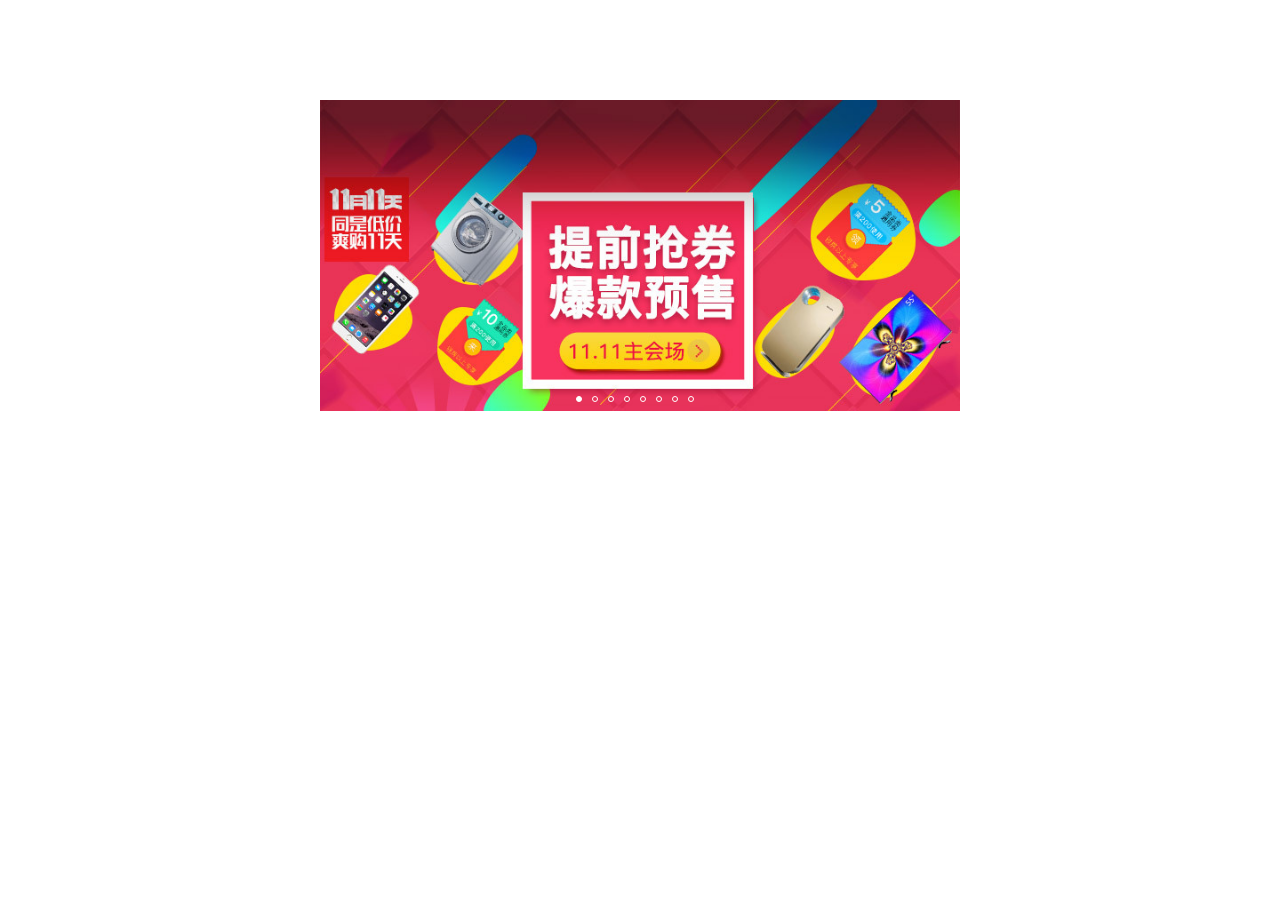
<file: 轮播图/index.html>
<!DOCTYPE html>
<html>
<head lang="en">
    <meta charset="UTF-8">
    <meta name="viewport"
          content="width=device-width, user-scalable=no, initial-scale=1.0, maximum-scale=1.0, minimum-scale=1.0">
    <title>轮播图</title>
    <link rel="stylesheet" href="css/base.css"/>
    <link rel="stylesheet" href="css/index.css"/>
    <script src="js/index.js"></script>
</head>
<body>
<div class="photo">
    <div class="banner clearfix">
        <ul class="bannerImg clearfix">
            <li>
                <a href="javscript:;">
                    <img src="images/l1.jpg" alt=""/>
                </a>
            </li>
            <li>
                <a href="javscript:;">
                    <img src="images/l2.jpg" alt=""/>
                </a>
            </li>
            <li>
                <a href="javscript:;">
                    <img src="images/l3.jpg" alt=""/>
                </a>
            </li>
            <li>
                <a href="javscript:;">
                    <img src="images/l4.jpg" alt=""/>
                </a>
            </li>
            <li>
                <a href="javscript:;">
                    <img src="images/l5.jpg" alt=""/>
                </a>
            </li>
            <li>
                <a href="javscript:;">
                    <img src="images/l6.jpg" alt=""/>
                </a>
            </li>
            <li>
                <a href="javscript:;">
                    <img src="images/l7.jpg" alt=""/>
                </a>
            </li>
            <li>
                <a href="javscript:;">
                    <img src="images/l8.jpg" alt=""/>
                </a>
            </li>
        </ul>
        <ul class="bannerIndicator">
            <li class="active"></li>
            <li></li>
            <li></li>
            <li></li>
            <li></li>
            <li></li>
            <li></li>
            <li></li>
        </ul>
    </div>
</div>

</body>
</html>
</file>
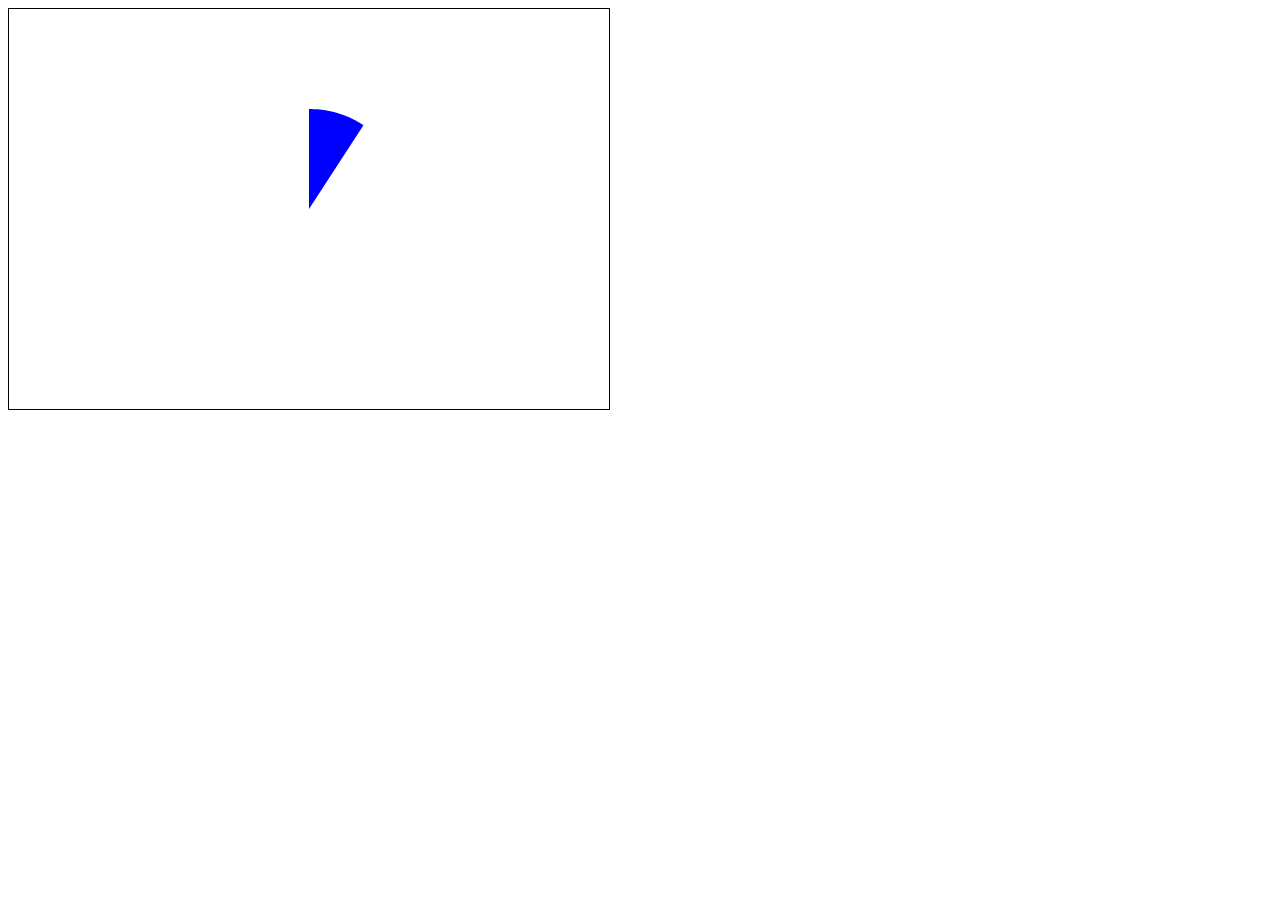
<file: Circle.html>
<!DOCTYPE html>
<html lang="en">
<head>
    <meta charset="UTF-8">
    <title>Title</title>
    <style>
        canvas {
            border: 1px solid black;
        }
    </style>
</head>
<body>
<canvas width="600" height="400" id="cas"></canvas>
</body>
<script>
    function toAngle(radian) {
        return radian * 180 / Math.PI;
    }
    function toRadian( angle) {
        return angle * Math.PI / 180;
    }

    var cas = document.getElementById("cas");
    var ctx = cas.getContext("2d");

    ctx.fillStyle = "blue";
    var a = -90;
    var intervalId = setInterval(function () {
        ctx.clearRect(0,0,cas.width,cas.height);
        a++;
        if (a >= 270 ){
            clearInterval(intervalId);
            //alert('绘制完成');
            a = 270;
        }
        ctx.moveTo(cas.width / 2, cas.height / 2);
        ctx.arc(cas.width / 2, cas.height / 2, 100,
                toRadian(-90),
                toRadian( a )
        );
        ctx.fill();
    },20)
</script>
</html>
</file>
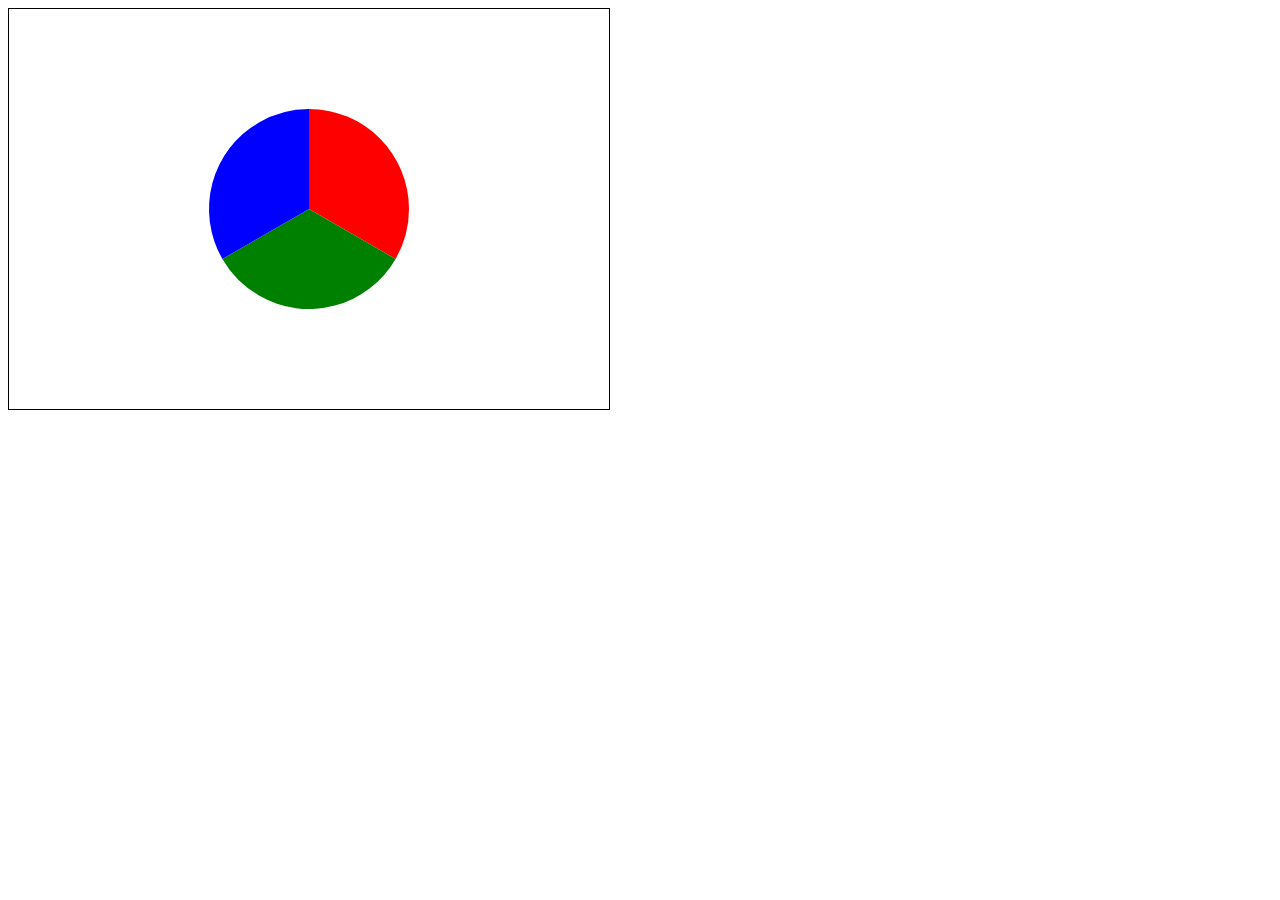
<file: 绘制三等份的饼状图.html>
<!DOCTYPE html>
<html lang="en">
<head>
    <meta charset="UTF-8">
    <title>Title</title>
    <style>
        canvas {
            border: 1px solid black;
        }
    </style>
</head>
<body>
<canvas width="600" height="400" id="cas"></canvas>
</body>
<script>
    function toAngle(radian) {
        return radian * 180 / Math.PI;
    }
    function toRadian( angle) {
        return angle * Math.PI / 180;
    }

    var cas = document.getElementById("cas");
    var ctx = cas.getContext("2d");

    var x0 = cas.width / 2,
        y0 = cas.height / 2;

    /*ctx.moveTo( x0 , y0 );
    ctx.arc( x0 , y0 , 100 , toRadian( -90 ) , toRadian( 30 ));
    ctx.fillStyle = 'red';
    ctx.fill()

    ctx.beginPath();
    ctx.moveTo( x0 , y0);
    ctx.arc( x0 , y0 , 100 , toRadian( 30 ), toRadian( 150 ));
    ctx.fillStyle = 'green';
    ctx.fill();

    ctx.beginPath();
    ctx.moveTo( x0 , y0);
    ctx.arc( x0 , y0 , 100 , toRadian( 150 ) , toRadian( 270 ));
    ctx.fillStyle = 'blue';
    ctx.fill();*/


    //函数封装
    var colors = 'red , green , blue'.split(',');
    var startAngle = -90;
    for (var i = 0; i < 3; i++){
        ctx.beginPath();
        ctx.fillStyle = colors [ i ];
        ctx.moveTo( x0 , y0);
        ctx.arc (x0 ,y0 ,100,toRadian(startAngle),toRadian(startAngle += 120));
        ctx.fill();
    }
</script>
</html>
</file>
<file: 轮播图/css/base.css>
html,body,ul,li,img,a,p,div,form,input{
    padding: 0;
    margin: 0;
    box-sizing: border-box;
    -webkit-tap-highlight-color: transparent;
}
body{
    font-family: "微软雅黑",sans-serif;
    font-size: 13px;
}
a,
a:hover{
    color: #666;
    text-decoration: none;
}
ul{
    list-style: none;
}
input{
    outline: none;
    border: none;
    border: 1px solid #ccc;
}

.f_left{
    float: left;
}
.f_right{
    float: right;
}
.m_left10{
    margin-left: 10px;
}
.m_right10{
    margin-right: 10px;
}
.m_top10{
    margin-top: 10px;
}
.clearfix::before,
.clearfix::after{
    content: "";
    display: block;
    height: 0;
    line-height: 0px;
    clear: both;
    visibility: hidden;
}
</file>
<file: 轮播图/css/index.css>
.photo{
    width: 100%;
    max-width: 640px;
    min-width: 320px;
    margin: 100px auto;
}
.banner {
    width: 640px;
    position: relative;
    overflow: hidden;
}
.bannerImg {
    width: 800%;
    position: relative;
}
.bannerImg > li {
    width: 12.5%;
    float: left;
}
.bannerImg > li img {
    display: block;
    width: 100%;
}
.bannerIndicator {
    width: 128px;
    height: 10px;
    position: absolute;
    left: 50%;
    bottom: 5px;
    transform: translateX(-50%);
}
.bannerIndicator > li {
    width: 6px;
    height: 6px;
    border: 1px solid #fff;
    border-radius: 3px;
    float: left;
    margin-left: 10px;
}
.bannerIndicator > li:first-of-type {
    margin-left: 0;
}
.bannerIndicator > li.active {
    background: #fff;
}
</file>
